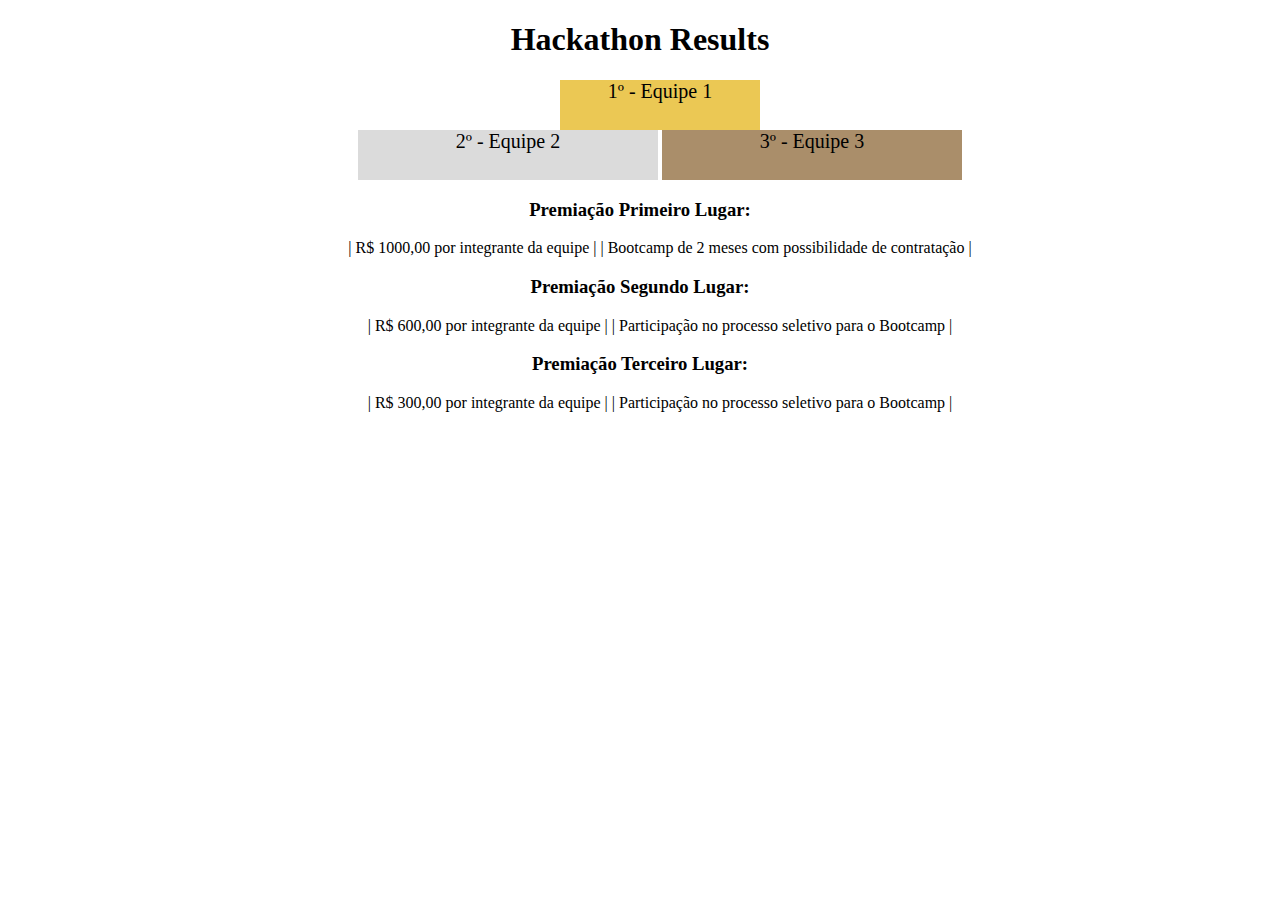
<file: fundamentos/2-secao/4-dia/index.html>
<!DOCTYPE html>
<html lang="pt">
  <head>
    <meta charset="UTF-8">
    <meta name="viewport" content="width=device-width, initial-scale=1.0">
    <title>Ranking</title>
     <link rel="stylesheet" href="style.css">
  </head>
  <body>
    <header>
      <h1>Hackathon Results</h1>
    </header>
    <section>
      <ul>
        <li class="first">1º - Equipe 1</li>
        <li class="second">2º - Equipe 2</li>
        <li class="third">3º - Equipe 3</li>
      </ul>
    </section>
    <section class="premiacao">
      <h3>Premiação Primeiro Lugar:</h3>
      <ul>
        <li>| R$ 1000,00 por integrante da equipe |</li>
        <li>| Bootcamp de 2 meses com possibilidade de contratação |</li>
      </ul>
      <h3>Premiação Segundo Lugar:</h3>
      <ul>
        <li>| R$ 600,00 por integrante da equipe |</li>
        <li>| Participação no processo seletivo para o Bootcamp |</li>
      </ul>
      <h3>Premiação Terceiro Lugar:</h3>
      <ul>
        <li>| R$ 300,00 por integrante da equipe |</li>
        <li>| Participação no processo seletivo para o Bootcamp |</li>
      </ul>
    </section>
  </body>
</html>
</file>
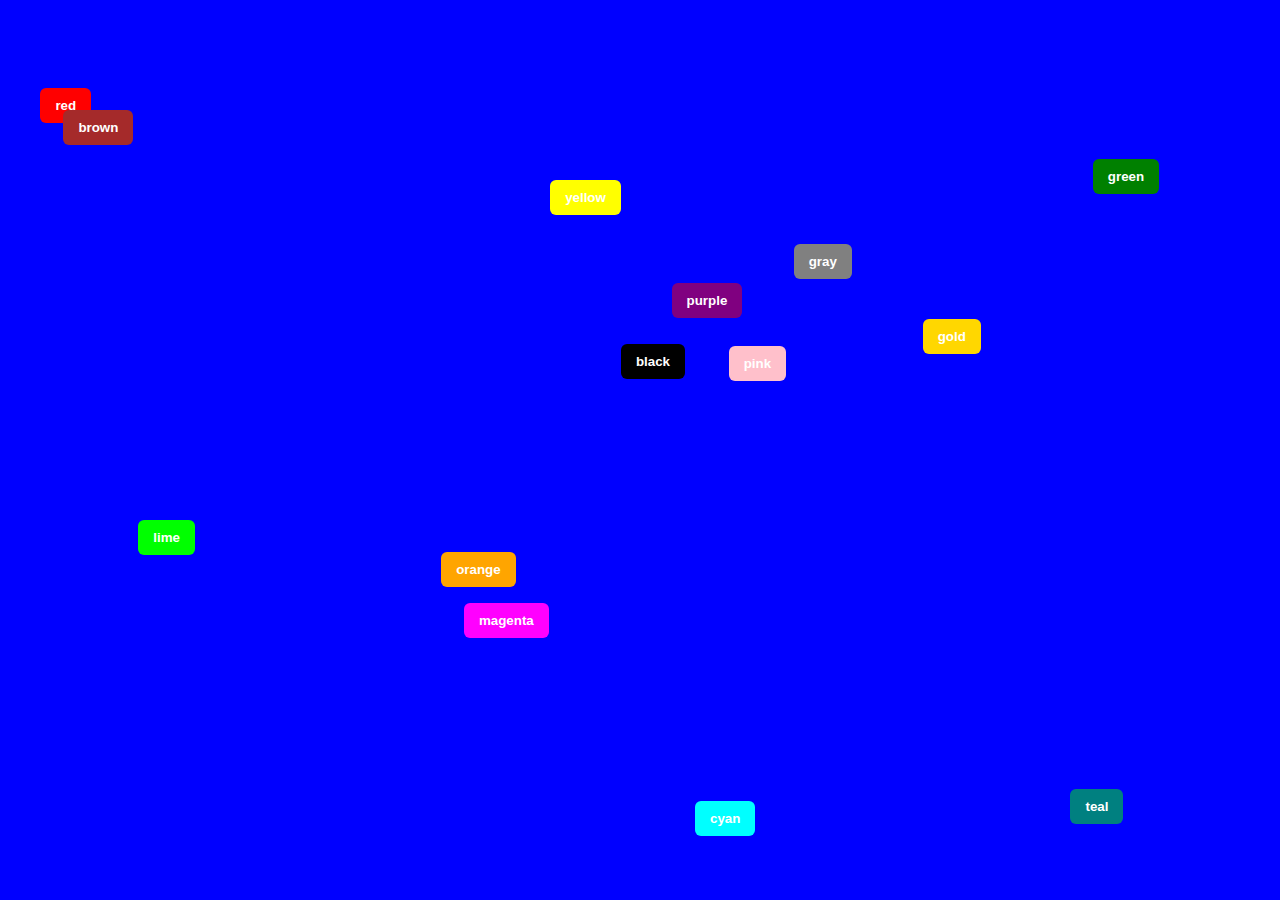
<file: fundamentos/3-secao/1-dia/index.html>
<!DOCTYPE html>
<html lang="pt-BR">
<head>
  <meta charset="UTF-8">
  <title>Página com Botões de Cor</title>

  <style>
    body {
      margin: 0;
      width: 100vw;
      height: 100vh;
      background-color: blue;
      position: relative;
      overflow: hidden;
    }

    button {
      position: absolute;
      padding: 10px 15px;
      border: none;
      border-radius: 6px;
      color: white;
      font-weight: bold;
      cursor: pointer;
    }
  </style>
</head>

<body>

  <script>
    const cores = [
      "red", "green", "yellow", "purple", "orange",
      "pink", "black", "gray", "brown", "cyan",
      "magenta", "lime", "teal", "gold"
    ];

    cores.forEach(cor => {
      const botao = document.createElement("button");
      botao.textContent = cor;
      botao.style.backgroundColor = cor;

      // posição aleatória
      botao.style.top = Math.random() * 90 + "%";
      botao.style.left = Math.random() * 90 + "%";

      // evento de clique
      botao.addEventListener("click", () => {
        document.body.style.backgroundColor = cor;
      });

      document.body.appendChild(botao);
    });
  </script>

</body>
</html>
</file>
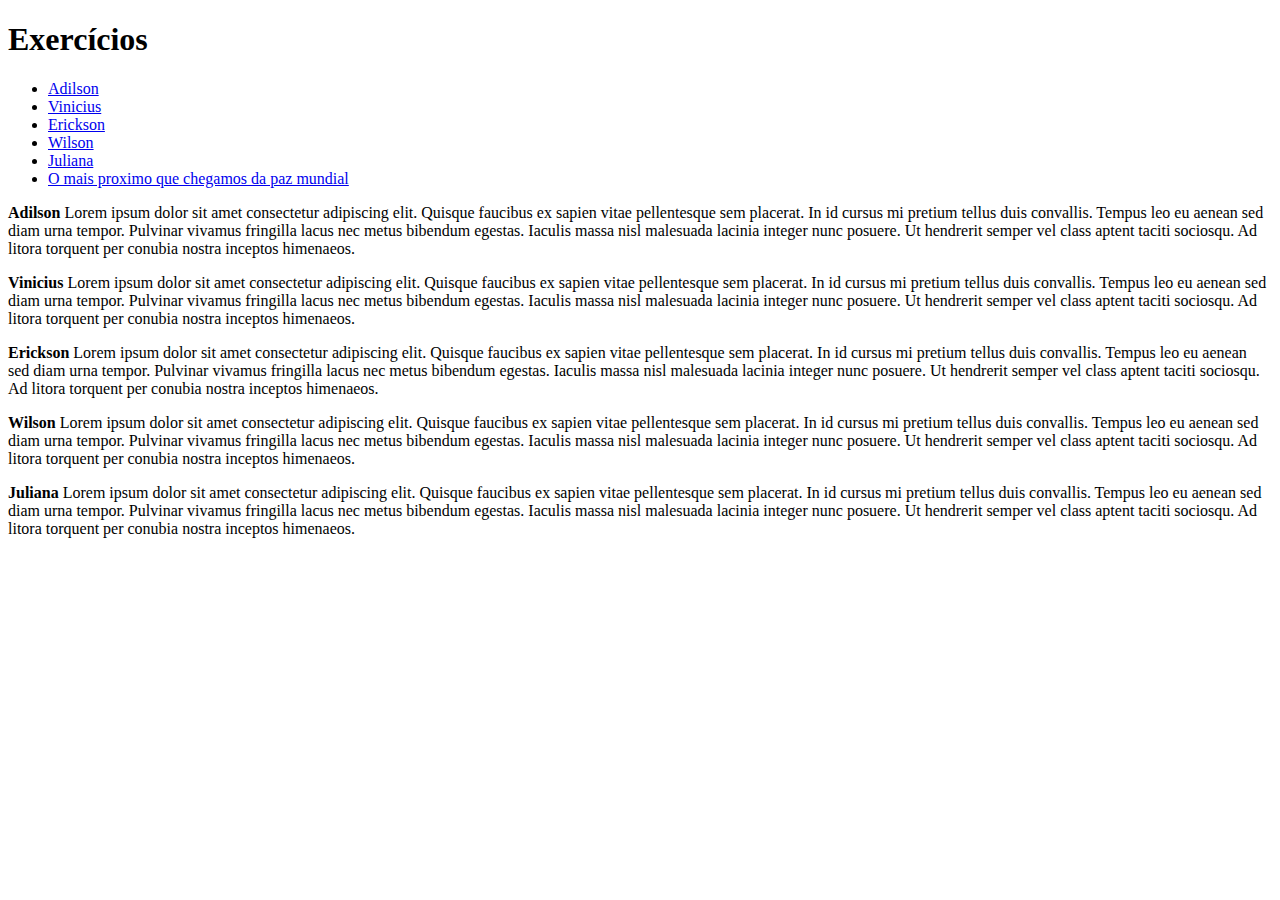
<file: fundamentos/2-secao/1-dia/index3.html>
<!DOCTYPE html>
<html lang="pt-br">
  <head>
    <meta charset="UTF-8">
    <title>HTML</title>
  </head>
  <body>
    <h1>Exercícios</h1>
      <ul>
        <li> <a href="#ad">Adilson</a></li>
        <li><a href="#vi">Vinicius</a></li>
        <li><a href="#er">Erickson</a></li>
        <li><a href="#wi">Wilson</a></li>
        <li><a href="#ju">Juliana</a></li>
        <li><a href="https://youtu.be/9bZkp7q19f0?si=rLbR9SArKJIe2Gta" target="_blank" rel="noopener noreferrer">O mais proximo que chegamos da paz mundial</a></li>
      </ul>

      <p id="ad"> <strong>Adilson</strong> Lorem ipsum dolor sit amet consectetur adipiscing elit. Quisque faucibus ex sapien vitae pellentesque sem placerat. In id cursus mi pretium tellus duis convallis. Tempus leo eu aenean sed diam urna tempor. Pulvinar vivamus fringilla lacus nec metus bibendum egestas. Iaculis massa nisl malesuada lacinia integer nunc posuere. Ut hendrerit semper vel class aptent taciti sociosqu. Ad litora torquent per conubia nostra inceptos himenaeos.</p>

      <p id="vi"> <strong>Vinicius</strong> Lorem ipsum dolor sit amet consectetur adipiscing elit. Quisque faucibus ex sapien vitae pellentesque sem placerat. In id cursus mi pretium tellus duis convallis. Tempus leo eu aenean sed diam urna tempor. Pulvinar vivamus fringilla lacus nec metus bibendum egestas. Iaculis massa nisl malesuada lacinia integer nunc posuere. Ut hendrerit semper vel class aptent taciti sociosqu. Ad litora torquent per conubia nostra inceptos himenaeos.</p>

      <p id="er"> <strong>Erickson</strong> Lorem ipsum dolor sit amet consectetur adipiscing elit. Quisque faucibus ex sapien vitae pellentesque sem placerat. In id cursus mi pretium tellus duis convallis. Tempus leo eu aenean sed diam urna tempor. Pulvinar vivamus fringilla lacus nec metus bibendum egestas. Iaculis massa nisl malesuada lacinia integer nunc posuere. Ut hendrerit semper vel class aptent taciti sociosqu. Ad litora torquent per conubia nostra inceptos himenaeos.</p>

      <p id="wi"> <strong>Wilson</strong> Lorem ipsum dolor sit amet consectetur adipiscing elit. Quisque faucibus ex sapien vitae pellentesque sem placerat. In id cursus mi pretium tellus duis convallis. Tempus leo eu aenean sed diam urna tempor. Pulvinar vivamus fringilla lacus nec metus bibendum egestas. Iaculis massa nisl malesuada lacinia integer nunc posuere. Ut hendrerit semper vel class aptent taciti sociosqu. Ad litora torquent per conubia nostra inceptos himenaeos.</p>

      <p id="ju"> <strong>Juliana</strong> Lorem ipsum dolor sit amet consectetur adipiscing elit. Quisque faucibus ex sapien vitae pellentesque sem placerat. In id cursus mi pretium tellus duis convallis. Tempus leo eu aenean sed diam urna tempor. Pulvinar vivamus fringilla lacus nec metus bibendum egestas. Iaculis massa nisl malesuada lacinia integer nunc posuere. Ut hendrerit semper vel class aptent taciti sociosqu. Ad litora torquent per conubia nostra inceptos himenaeos.</p>
  </body>
</html>
</file>
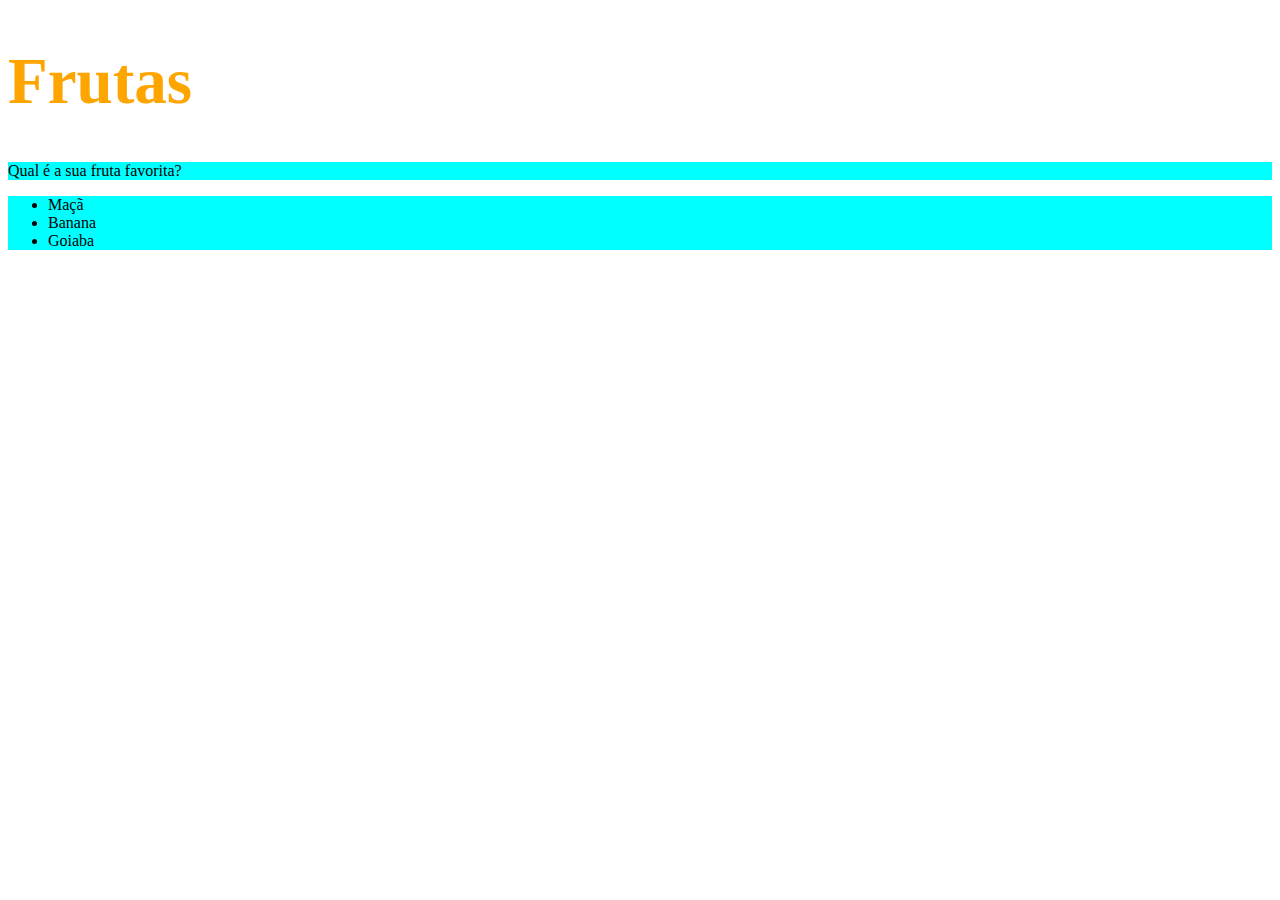
<file: fundamentos/2-secao/3-dia/index2.html>
<!DOCTYPE html>
<html lang="pt-br">

<head>
  <meta charset="UTF-8">
  <title>HTML</title>
  <style>

h1{
  font-size: 65px;
  color: orange;
}

ul{
  background-color: burlywood;
}

.one{
  background-color: aqua;
}

  </style>
</head>

<body>
  <h1>Frutas</h1>
  <p class="one">Qual é a sua fruta favorita?</p>
  <ul class="one">
    <li>Maçã</li>
    <li>Banana</li>
    <li>Goiaba</li>
  </ul>
</body>

</html>
</file>
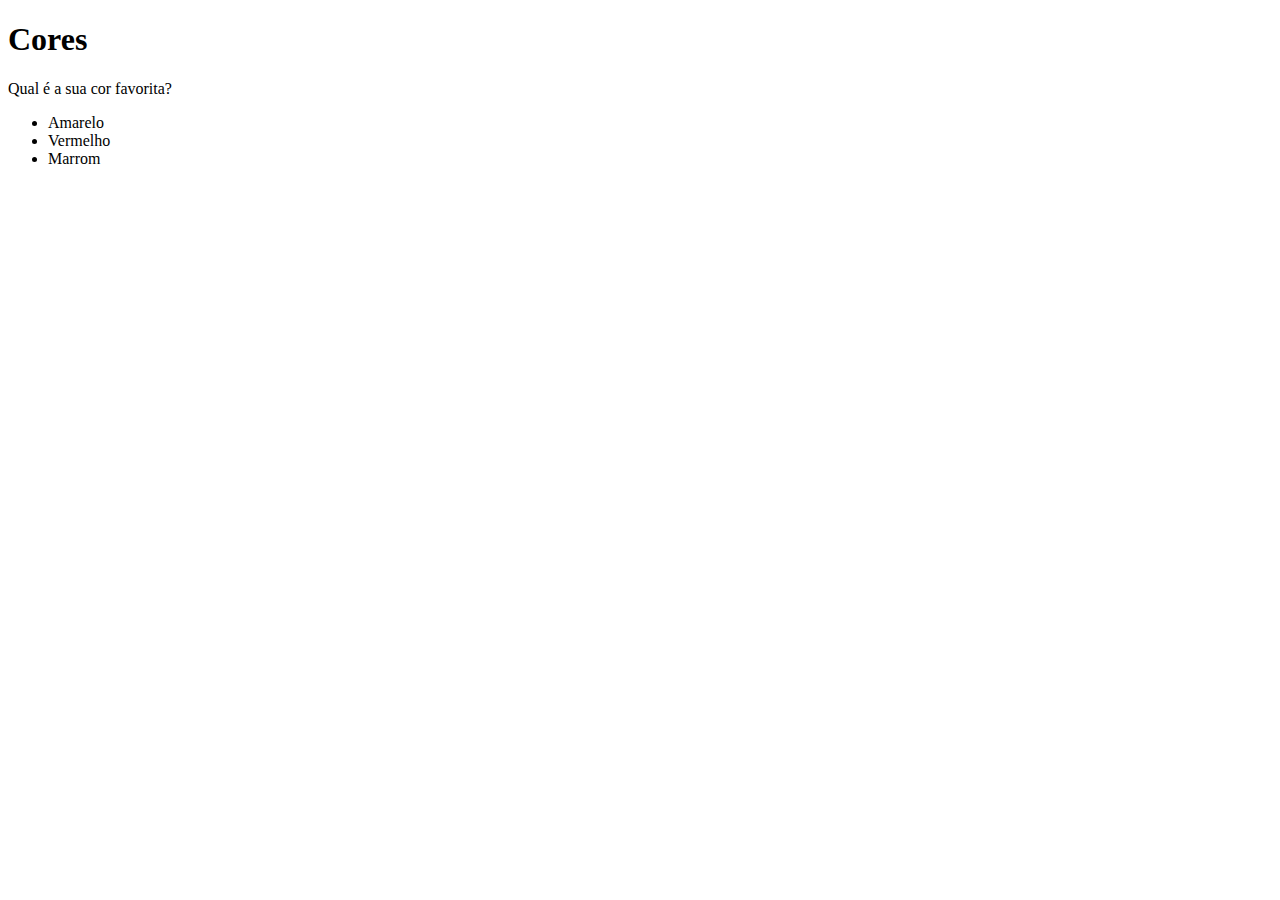
<file: fundamentos/2-secao/3-dia/index3.html>
<!DOCTYPE html>
<html lang="pt-br">
  <head>
    <meta charset="UTF-8">
    <title>HTML</title>
    <style></style>
  </head>
  <body>
    <h1>Cores</h1>
    <p>Qual é a sua cor favorita?</p>
    <ul>
      <li>Amarelo</li>
      <li>Vermelho</li>
      <li>Marrom</li>
    </ul>
  </body>
</html>
</file>
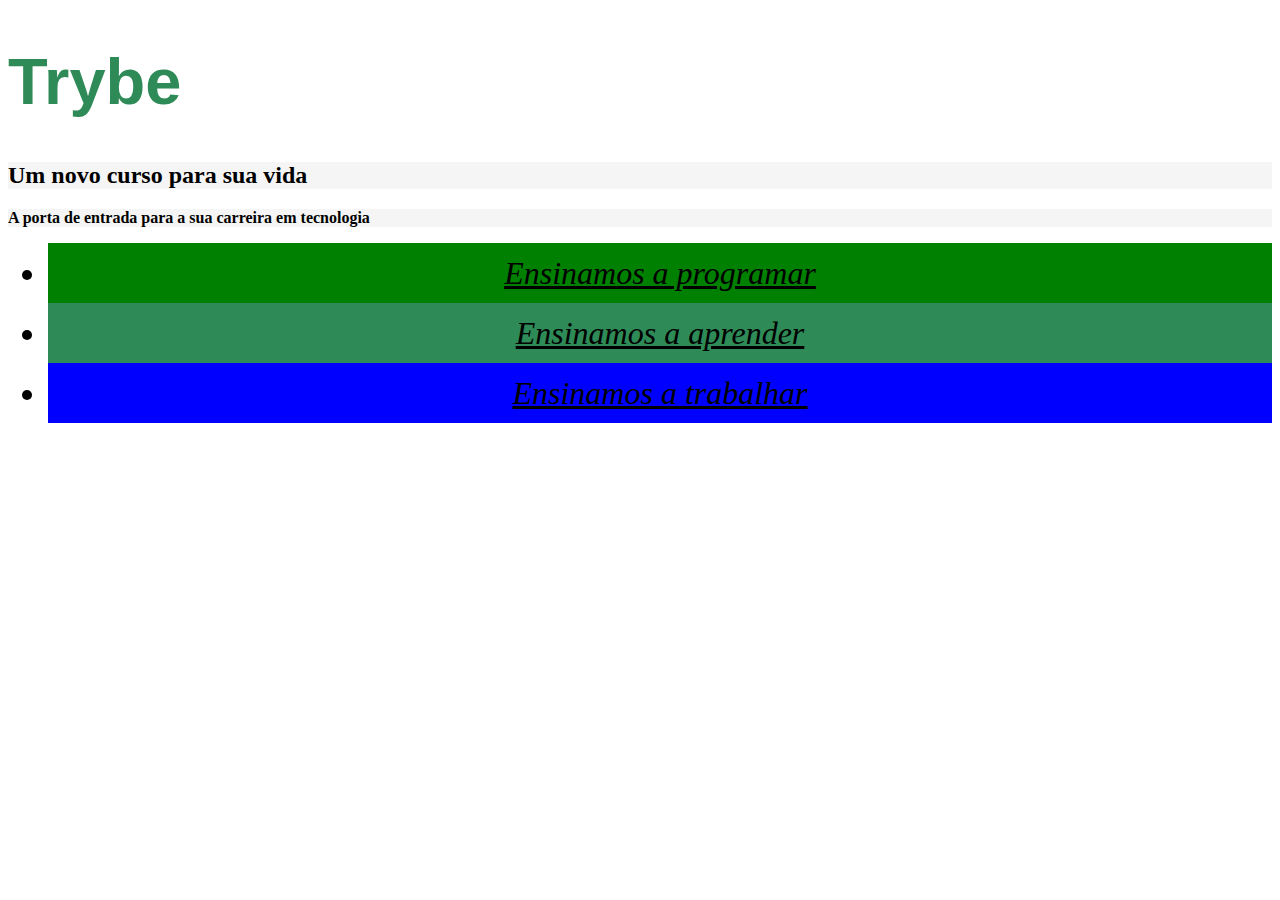
<file: fundamentos/2-secao/3-dia/index4.html>
<!DOCTYPE html>
<html lang="pt-br">

<head>
    <meta charset="UTF-8">
    <title>Trybe</title>
    <link rel="stylesheet" type="text/css" href="style4.css">
</head>

<body>
    <h1>Trybe</h1>
    <h2 class="cor-de-fundo">Um novo curso para sua vida</h2>
    <p class="cor-de-fundo">A porta de entrada para a sua carreira em tecnologia</p>
    <ul>
        <li id="verde">Ensinamos a programar</li>
        <li id="verde-escuro">Ensinamos a aprender</li>
        <li id="azul">Ensinamos a trabalhar</li>
    </ul>
</body>

</html>
</file>
<file: fundamentos/2-secao/4-dia/style.css>
h1 {
        text-align: center;
      }

      .first {
        background-color: rgb(235, 200, 84);
        font-size: 20px;
        height: 50px;
        text-align: center;
        width: 200px;
        margin-left: auto;
        margin-right: auto;
      }

      .second {
        background-color: rgb(219, 219, 219);
        font-size: 20px;
        height: 50px;
        text-align: center;
        width: 300px;
        display: inline-block;
      }

      .third {
        background-color: rgb(170, 142, 106);
        font-size: 20px;
        height: 50px;
        text-align: center;
        width: 300px;
        display: inline-block;
      }
      ul{
        text-align: center;
        list-style: none;
      }
      h3{
        text-align: center;
      }
      .premiacao ul li {
      display: inline;
    }
</file>
<file: fundamentos/2-secao/3-dia/style4.css>
h1 {
            color: seagreen;
            font-size: 65px;
            font-family: sans-serif, Helvetica;
        }

        .cor-de-fundo {
            background-color: whitesmoke;
        }

        p {
            font-weight: 600;
        }

        body {
            font-size: 16px;
        }

        li {
            font-style: italic;
            line-height: 60px;
            text-align: center;
            text-decoration: underline;
            font-size: 2em;
        }

        #verde {
            background-color: green;
        }

        #verde-escuro {
            background-color: seagreen;
        }

        #azul {
            background-color: blue;
        }
</file>
